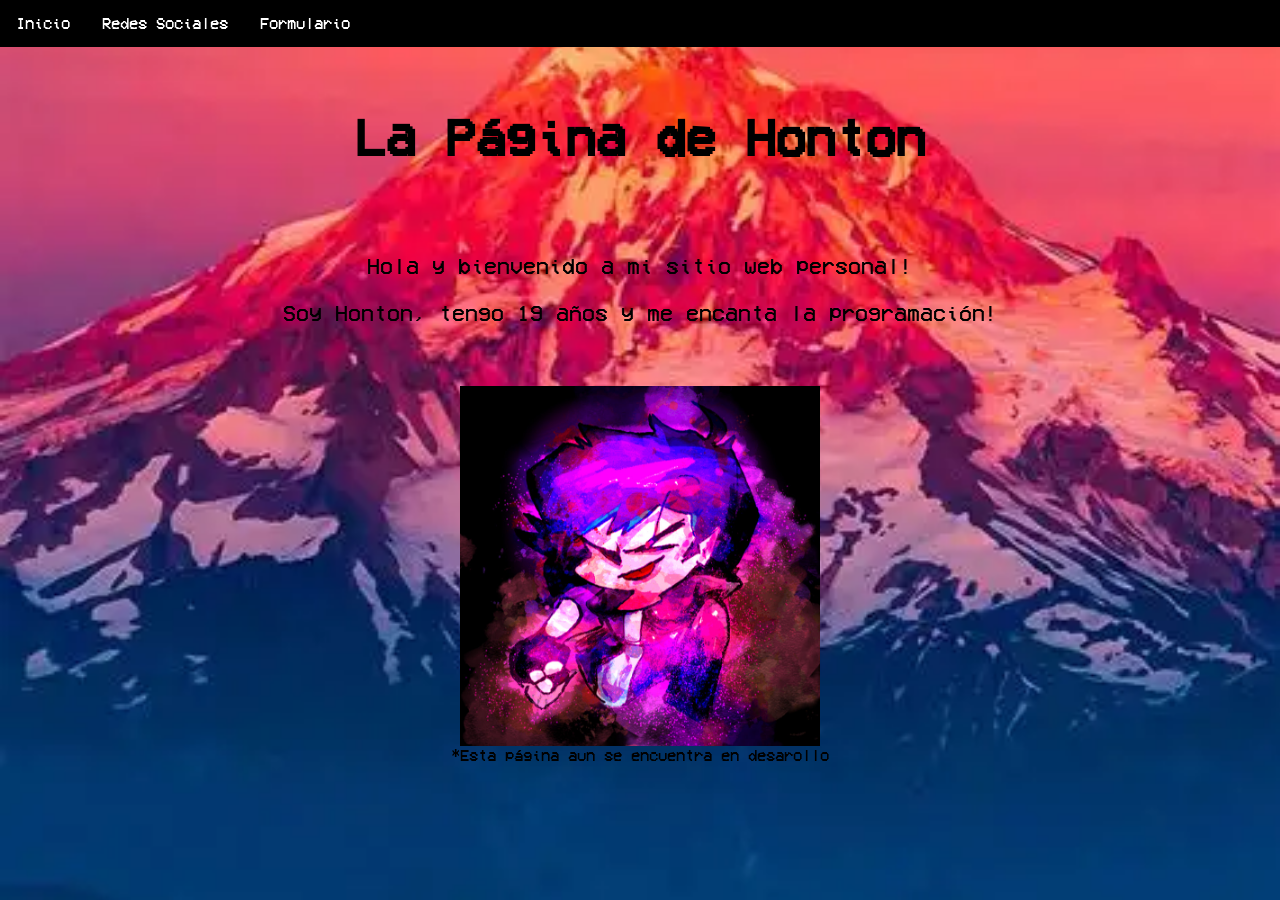
<file: index.html>
<!DOCTYPE encoding="UTF-8" html>
<html lang="es">
  <head>
		<link rel="stylesheet" href="css/nav.css">
    <link rel="stylesheet" href="css/base.css">
		<link rel="stylesheet" href="css/texts.css">
		<link rel="icon" href="assets/icon.ico" type="image/x-icon">
  </head>

	<body>
		<title>Honton129 - Inicio</title>

		<ul>
			<li><a href="index.html">Inicio</a></li>
			<li><a href="socials.html">Redes Sociales</a></li>
			<li><a href="form.html">Formulario</a></li>
		</ul>

		<div class="center-title"><br>
			<h1 id="title-web">La Página de Honton</h1><br>
		</div>

		<div class="center-text">
			<p id="welcome-text">Hola y bienvenido a mi sitio web personal!</p>
			<p id="about-text">Soy Honton, tengo 19 años y me encanta la programación!</p>
		</div>

		<div class="center"><br><br>
			<img src="assets/pfp.jpg" alt="Honton129 hecho por Kaz" width="360" height="360"/>
		</div>

		<div class="center-bottom">*Esta página aun se encuentra en desarollo</div>
	</body>
</html>
</file>
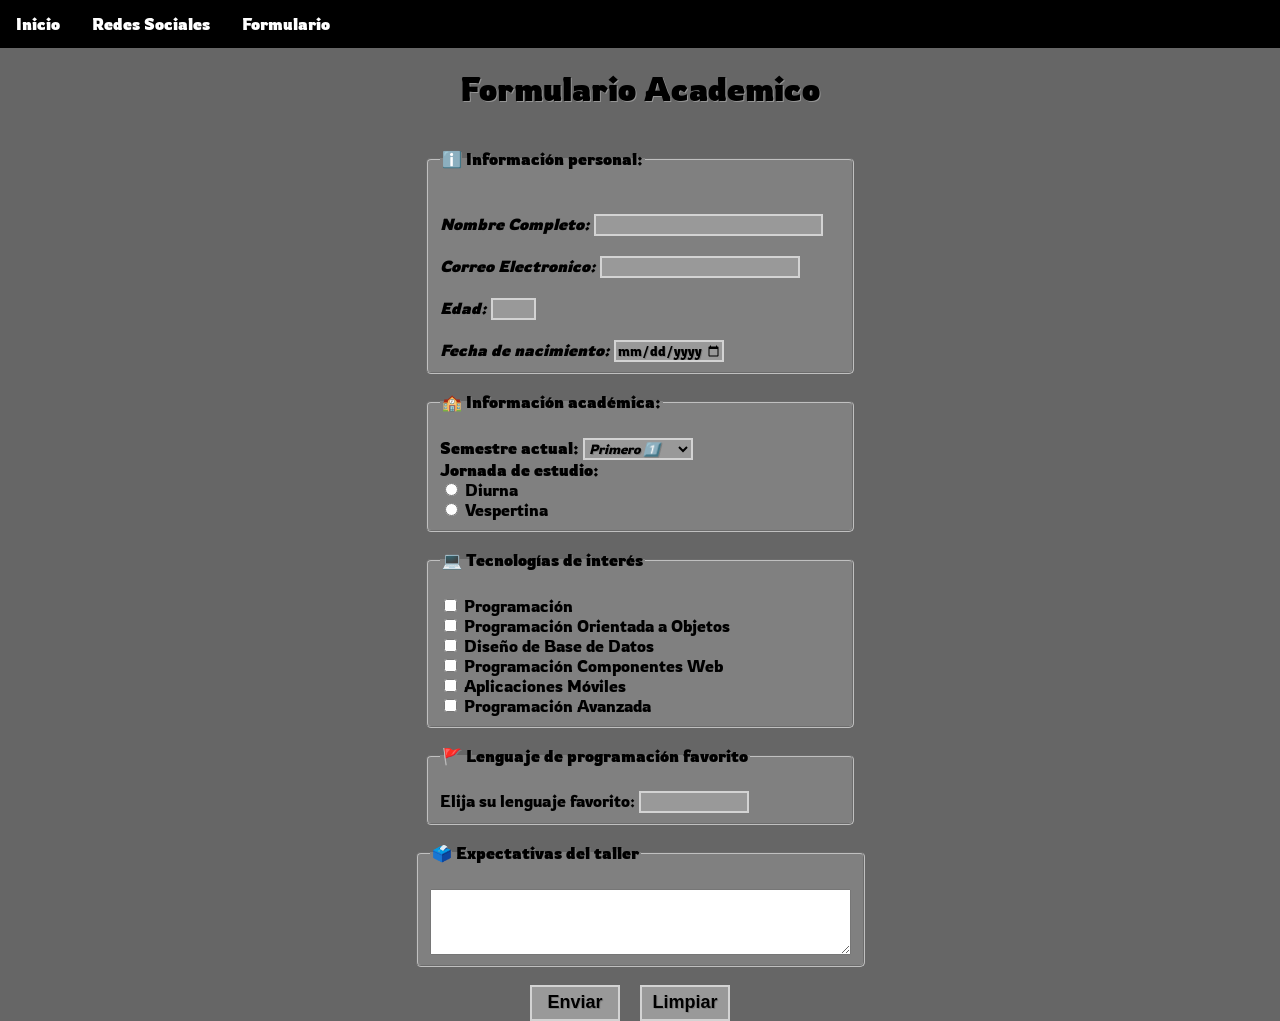
<file: form.html>
<!DOCTYPE encoding="UTF-8" html>
<html lang="es">
  <head>
    <link rel="stylesheet" href="css/nav.css">
		<link rel="stylesheet" href="css/form.css">
    <link rel="icon" href="assets/icon.ico" type="image/x-icon">

    <link rel="preconnect" href="https://fonts.googleapis.com">
    <link rel="preconnect" href="https://fonts.gstatic.com" crossorigin>
    <link href="https://fonts.googleapis.com/css2?family=Rowdies:wght@300;400;700&display=swap" rel="stylesheet">

    <title>Formulario Academico</title>
  </head>

  <body>
		<ul class="rowdies-bold">
			<li><a href="index.html">Inicio</a></li>
			<li><a href="socials.html">Redes Sociales</a></li>
			<li><a href="form.html">Formulario</a></li>
		</ul>

    <div>
      <h1 class="rowdies-bold">Formulario Academico</h1><br>
    </div>

    <form action="index.html">
      <fieldset id="info_box" class="rowdies-bold">
        <legend id="info_legend" class="rowdies-bold">Información personal:</legend><br><br>

        <label for="nombre" id="nombre_label">Nombre Completo:</label>
        <input type="text" id="nombre" name="nombre" style="width: 229px" class="rowdies-regular"><br><br>
        <label for="correo" id="correo_label">Correo Electronico:</label>
        <input type="email" id="correo" name="correo" style="width: 200px" class="rowdies-regular"><br><br>
        <label for="edad" id="edad_label">Edad:</label>
        <input type="number" id="edad" name="edad" style="width: 45px" class="rowdies-regular"><br><br>
        <label for="nacimiento" id="nacimiento_label">Fecha de nacimiento:</label>
        <input type="date" id="nacimiento" name="nacimiento" style="width: 110px" class="rowdies-regular"><br>
      </fieldset><br>

      <fieldset id="acad_box" class="rowdies-bold">
        <legend id="acad_legend" class="rowdies-bold">Información académica:</legend><br>

        <label for="semestre" id="semestre_label" class="rowdies-bold">Semestre actual:</label>
        <select name="semestre" id="semestre" class="rowdies-regular">
          <option value="1">Primero 1️⃣</option>
          <option value="2">Segundo 2️⃣</option>
          <option value="3">Tercero 3️⃣</option>
          <option value="4">Cuarto 4️⃣</option>
          <option value="5">Quinto 5️⃣</option>
        </select><br>

        <label class="rowdies-bold">Jornada de estudio:</label><br>
        <input type="radio" id="dia" name="dia_option" value="Diurna">
        <label for="dia" class="rowdies-regular">Diurna</label><br>
        <input type="radio" id="noche" name="noche_option" value="Vespertina">
        <label for="noche" class="rowdies-regular">Vespertina</label><br>
      </fieldset><br>

      <fieldset id="tec_box" class="rowdies-bold">
        <legend id="tec_legend" class="rowdies-bold">Tecnologías de interés</legend><br>

        <input type="checkbox" id="opt1" class="opt1" value="Programación">
        <label for="opt1" class="rowdies-regular">Programación</label><br>
        <input type="checkbox" id="opt2" name="opt2" value="Programación Orientada a Objetos">
        <label for="opt2" class="rowdies-regular">Programación Orientada a Objetos</label><br>
        <input type="checkbox" id="opt3" name="opt3" value="Diseño de Base de Datos">
        <label for="opt3" class="rowdies-regular">Diseño de Base de Datos</label><br>
        <input type="checkbox" id="opt4" name="opt4" value="Programación Componentes Web">
        <label for="opt4" class="rowdies-regular">Programación Componentes Web</label><br>
        <input type="checkbox" id="opt5" name="opt5" value="Aplicaciones Móviles ">
        <label for="opt5" class="rowdies-regular">Aplicaciones Móviles </label><br>
        <input type="checkbox" id="opt6" name="opt6" value="Programación Avanzada">
        <label for="opt6" class="rowdies-regular">Programación Avanzada</label><br>
      </fieldset><br>

      <fieldset id="lang_box" class="rowdies-bold">
        <legend id="lang_legend" class="rowdies-bold">Lenguaje de programación favorito</legend><br>

        <label for="langs" class="rowdies-regular">Elija su lenguaje favorito:</label>
        <input list="langs" name="lang" id="lang" style="width: 110px" class="rowdies-light">
        <datalist id="langs">
          <option value="Java">
          <option value="Python">
          <option value="JavaScript">
          <option value="C#">
          <option value="C++">
          <option value="PHP">
          <option value="HTML">
        </datalist>
      </fieldset><br>

      <fieldset id="expectativas_box" class="rowdies-bold">
        <legend id="expectativas_legend" class="rowdies-bold">Expectativas del taller</legend><br>
        <textarea id="expectativas" name="expectativas" rows="4" cols="50"></textarea>
      </fieldset><br>

      <div id="buttons_div" class="rowdies-bold">
        <input type="submit" id="button_enviar" value="Enviar">
        <input type="button" id="button_limpiar" value="Limpiar">
      </div>
    </form>
  </body>
</html>
</file>
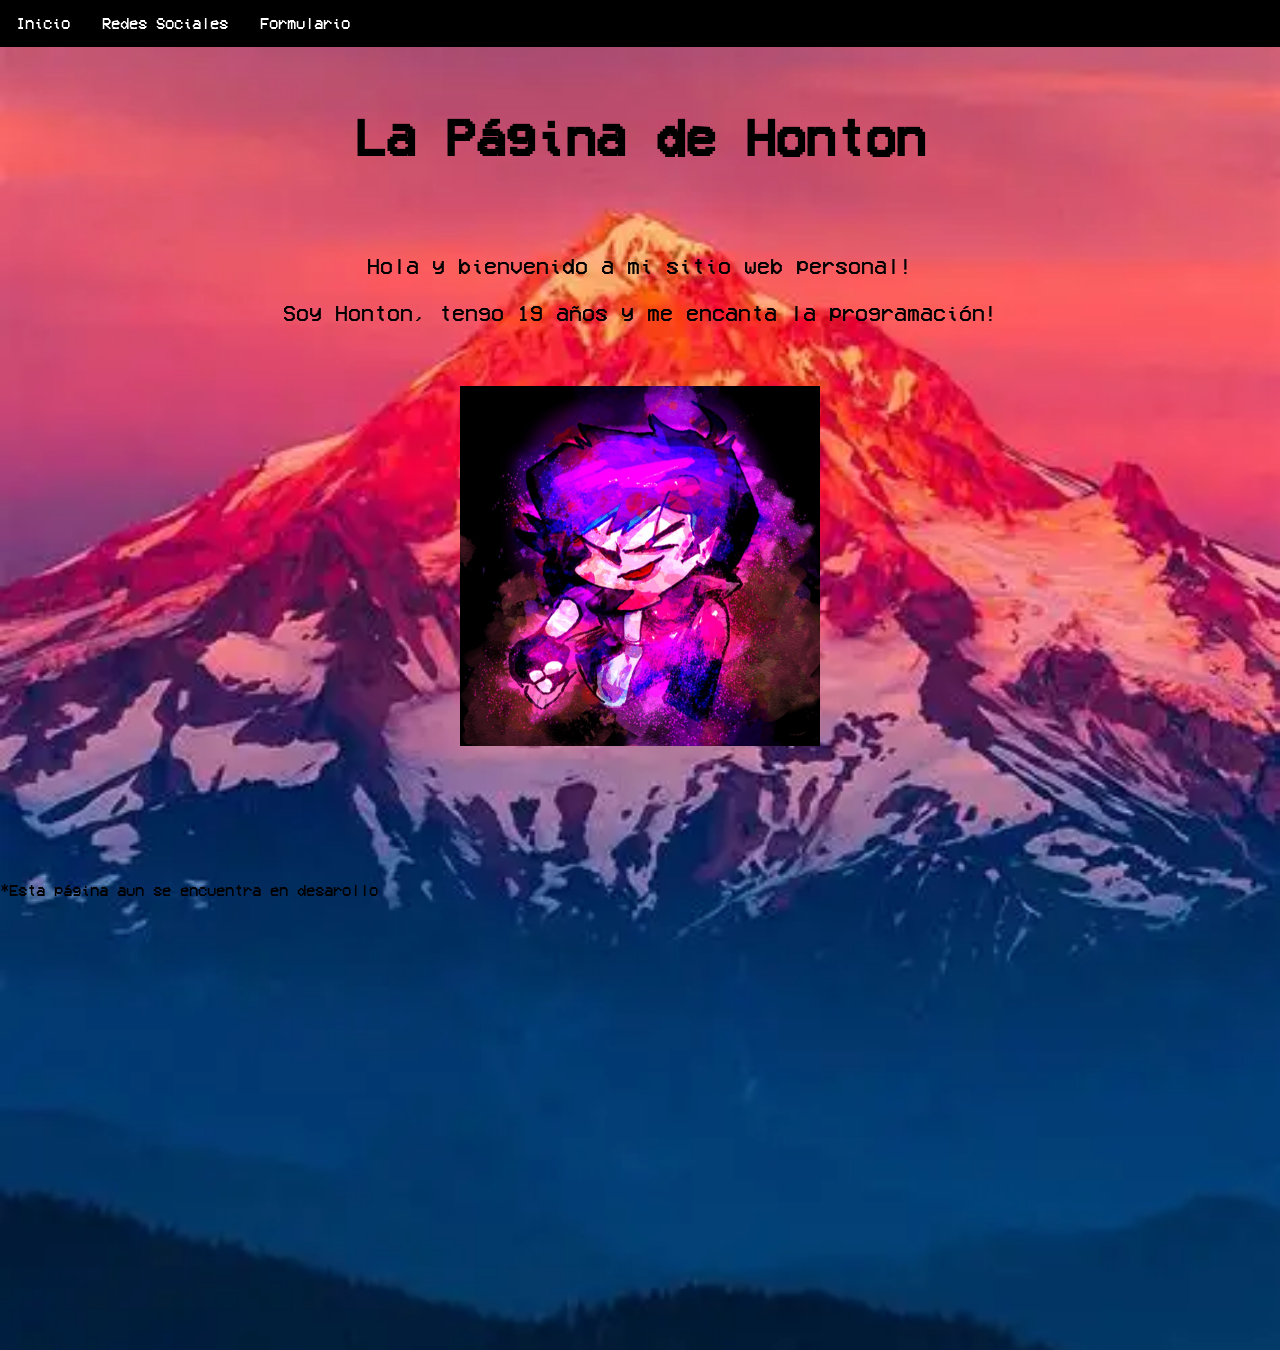
<file: main.html>
<!DOCTYPE encoding="UTF-8" html>
<html lang="en">
	<head>
		<style>
				@font-face {
					font-family: "VCR";
					src: url("res/fonts/vcr.ttf");
				}
				body {
					font-family: "VCR", sans-serif;
					background-image: url("res/img/bg.png");
					background-size: cover;
					background-repeat: repeat;
					background-position: center;
					margin: 0;
  				padding: 0;
					height: 150vh;
				}
				.center {
					color: #333333;
					align-content: center;
					text-align: center;
				}
				.center-bottom {
					position: absolute;
					text-align: center;
					bottom: 0;
				}
				.center-title {
					color: black;
					text-align: center;
					font-size: 26px;
				}
				.center-text {
					color: black;
					text-align: center;
					font-size: 22px;
				}
				ul {
					list-style-type: none;
					margin: 0;
					padding: 0;
					background-color: black;
					display: flex;
				}
				ul li a {
					display: block;
					color: white;
					padding: 14px 16px;
					text-decoration: none;
				}
				ul li a:hover {
					background-color: #333333;
				}
		</style>
	</head>
	<body>
		<title>Honton129 - Inicio</title>

		<ul>
			<li><a href="main.html">Inicio</a></li>
			<li><a href="socials.html">Redes Sociales</a></li>
			<li><a href="formulario/form.html">Formulario</a></li>
		</ul>

		<div class="center-title"><br>
			<h1 id="title-web">La Página de Honton</h1><br>
		</div>

		<div class="center-text">
			<p id="welcome-text">Hola y bienvenido a mi sitio web personal!</p>
			<p id="about-text">Soy Honton, tengo 19 años y me encanta la programación!</p>
		</div>

		<div class="center"><br><br>
			<img src="res/img/pfp.png" alt="Honton PFP" width="360" height="360"/>
		</div>

		<div class="center-bottom">*Esta página aun se encuentra en desarollo</div>
	</body>
</html>
</file>
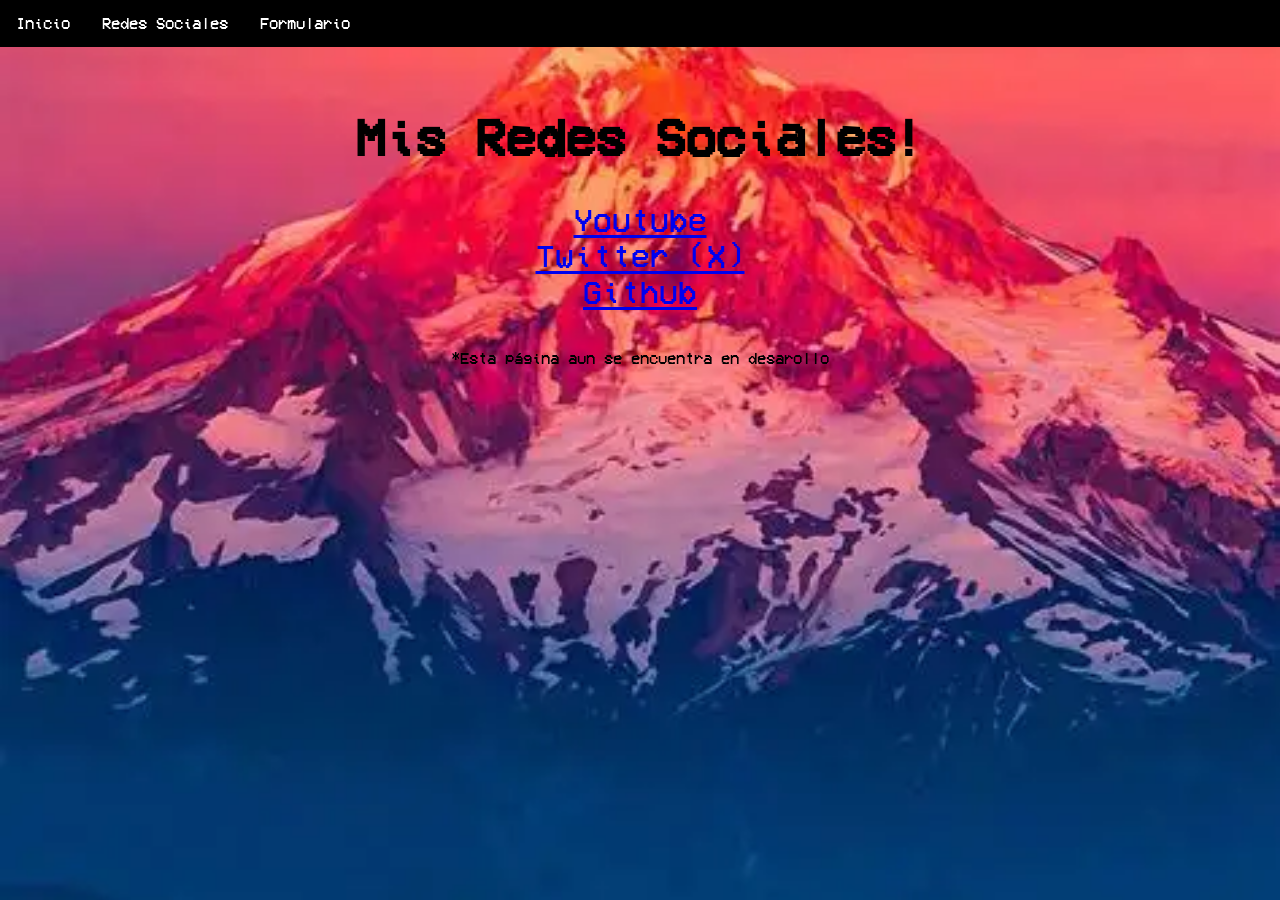
<file: socials.html>
<!DOCTYPE encoding="UTF-8" html>
<html lang="es">
	<head>
		<link rel="stylesheet" href="css/nav.css">
		<link rel="stylesheet" href="css/base.css">
		<link rel="stylesheet" href="css/texts.css">
		<link rel="icon" href="assets/icon.ico" type="image/x-icon">
	</head>

	<body>
		<title>Honton129 - Redes Sociales</title>

		<ul>
			<li><a href="index.html">Inicio</a></li>
			<li><a href="socials.html">Redes Sociales</a></li>
			<li><a href="form.html">Formulario</a></li>
		</ul>

		<div class="center-title"><br>
			<h1 id="socials-text" >Mis Redes Sociales!</h1>
		</div>

		<div class="links">
			<a href="https://www.youtube.com/honton129">Youtube</a><br>
			<a href="https://www.x.com/honton129">Twitter (X)</a><br>
			<a href="https://www.github.com/honton129">Github</a><br>
		</div><br><br>

		<div class="center-bottom">*Esta página aun se encuentra en desarollo</div>
	</body>
</html>
</file>
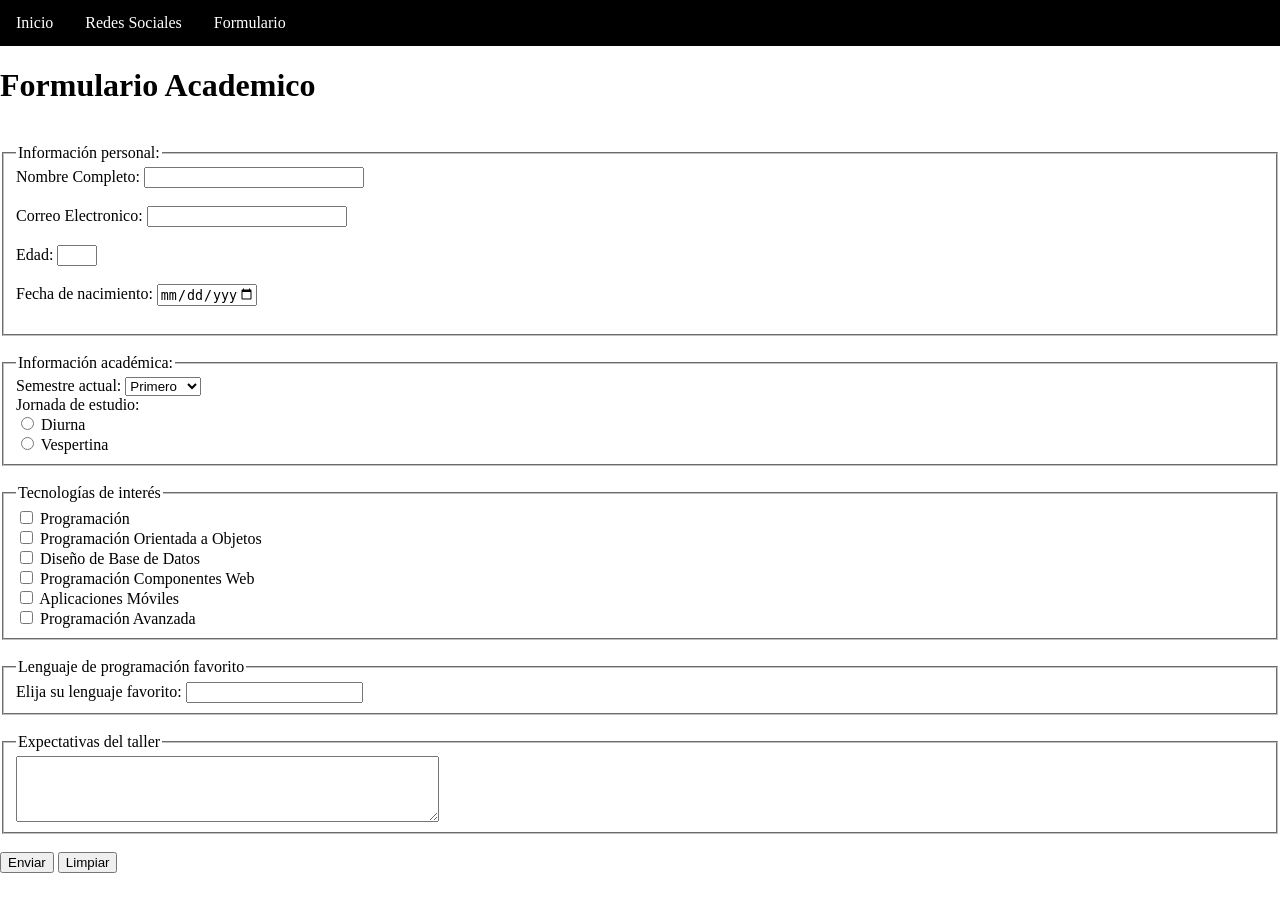
<file: formulario/form.html>
<!DOCTYPE encoding="UTF-8" html>
<html lang="es">
  <head>
		<style>
				body {
					margin: 0;
  				padding: 0;
				}
      	ul {
					list-style-type: none;
					margin: 0;
					padding: 0;
					background-color: black;
					display: flex;
				}
				ul li a {
					display: block;
					color: white;
					padding: 14px 16px;
					text-decoration: none;
				}
				ul li a:hover {
					background-color: #333333;
				}
    </style>
  </head>

  <body>
		<ul>
			<li><a href="/HontonHTMLStuff/index.html">Inicio</a></li>
			<li><a href="/HontonHTMLStuff/socials.html">Redes Sociales</a></li>
			<li><a href="/HontonHTMLStuff/formulario/form.html">Formulario</a></li>
		</ul>

    <title>Formulario Academico</title>
    <h1>Formulario Academico</h1><br>

    <form action="/HontonHTMLStuff/index.html">
      <fieldset>
        <legend>Información personal:</legend>
        <label for="nombre">Nombre Completo:</label>
        <input type="text" id="nombre" name="nombre" style="width: 220px"><br><br>
        <label for="correo">Correo Electronico:</label>
        <input type="email" id="correo" name="correo" style="width: 200px"><br><br>
        <label for="edad">Edad:</label>
        <input type="number" id="edad" name="edad" style="width: 40px"><br><br>
        <label for="nacimiento">Fecha de nacimiento:</label>
        <input type="date" id="nacimiento" name="nacimiento" style="width: 100px"><br><br>
      </fieldset><br>

      <fieldset>
        <legend>Información académica:</legend>
        <label for="semestre">Semestre actual:</label>
        <select name="semestre" id="semestre">
          <option value="1">Primero</option>
          <option value="2">Segundo</option>
          <option value="3">Tercero</option>
          <option value="4">Cuarto</option>
          <option value="5">Quinto</option>
        </select><br>

        <label>Jornada de estudio:</label><br>
        <input type="radio" id="dia" name="dia_option" value="Diurna">
        <label for="dia">Diurna</label><br>
        <input type="radio" id="noche" name="noche_option" value="Vespertina">
        <label for="noche">Vespertina</label><br>
      </fieldset><br>

      <fieldset>
        <legend>Tecnologías de interés</legend>
        <input type="checkbox" id="opt1" name="opt1" value="Programación">
        <label for="opt1">Programación</label><br>
        <input type="checkbox" id="opt2" name="opt2" value="Programación Orientada a Objetos">
        <label for="opt2">Programación Orientada a Objetos</label><br>
        <input type="checkbox" id="opt3" name="opt3" value="Diseño de Base de Datos">
        <label for="opt3">Diseño de Base de Datos</label><br>
        <input type="checkbox" id="opt4" name="opt4" value="Programación Componentes Web">
        <label for="opt4">Programación Componentes Web</label><br>
        <input type="checkbox" id="opt5" name="opt5" value="Aplicaciones Móviles ">
        <label for="opt5">Aplicaciones Móviles </label><br>
        <input type="checkbox" id="opt6" name="opt6" value="Programación Avanzada">
        <label for="opt6">Programación Avanzada</label><br>
      </fieldset><br>

      <fieldset>
        <legend>Lenguaje de programación favorito</legend>
        <label for="lang">Elija su lenguaje favorito:</label>
        <input list="langs" name="lang" id="lang">
        <datalist id="langs">
          <option value="Java">
          <option value="Python">
          <option value="JavaScript">
          <option value="C#">
          <option value="C++">
          <option value="PHP">
          <option value="HTML">
        </datalist>
      </fieldset><br>

      <fieldset>
        <legend>Expectativas del taller</legend>
        <textarea id="expectativas" name="expectativas" rows="4" cols="50"></textarea>
      </fieldset><br>

      <input type="submit" value="Enviar">
      <input type="button" value="Limpiar">
    </form>
  </body>
</html>
</file>
<file: css/nav.css>
/* Cosas para la barra de navegación */
ul { /* La barra como tal */
  list-style-type: none;
  margin: 0;
  padding: 0;
  background-color: black;
  display: flex;
}
ul li a { /* Opción */
  display: block;
  color: white;
  padding: 14px 16px;
  text-decoration: none;
}
ul li a:hover { /* Opción con cursor encima */
  background-color: #333333;
}
</file>
<file: css/base.css>
/* El estilo base de toda la pagina */
@font-face { /* Creamos un font personalizado */
  font-family: "VCR";
  src: url("../assets/vcr.ttf") format('truetype');
  font-weight: normal;
	font-style: normal;
}

body {
  font-family: "VCR", "Calibri"; /* Si no existe VCR, usar Calibri */

  /* Definir el fondo y su estilo */
  background-image: url("../assets/bg.png");
  background-size: cover;
  background-repeat: repeat;
  background-position: center;

  /* Odio los margins y paddings automaticos */
  margin: 0;
  padding: 0;
  height: 100vh;
}
</file>
<file: css/texts.css>
/* Todo esto son puras configuraciones de texto */
/* Nada tan importante */
.center {
  color: #333333;
  align-content: center;
  text-align: center;
}
.center-bottom {
  align-content: center;
  text-align: center;
}
.center-title {
  color: black;
  text-align: center;
  font-size: 26px;
}
.center-text {
  color: black;
  text-align: center;
  font-size: 22px;
}
.links {
  color :black;
  text-align: center;
  font-size: 32px;
}
</file>
<file: css/form.css>
/* El estilo del formulario */

/* Clases de la fuente de Google Fonts */
.rowdies-light {
  font-family: "Rowdies", sans-serif;
  font-weight: 300;
  font-style: normal;
}

.rowdies-regular {
  font-family: "Rowdies", sans-serif;
  font-weight: 400;
  font-style: normal;
}

.rowdies-bold {
  font-family: "Rowdies", sans-serif;
  font-weight: 700;
  font-style: normal;
}

h1 {
  text-shadow: 1px 1px #959595;

  /* Centrar todo horizontalmente */
  justify-content: center;
  display: flex;
}

body {
  /* Definir el fondo y su estilo */
  background-color: #666666;

  /* Odio los margins y paddings automaticos */
  margin: 0;
  padding: 0;
  height: 100vh;
}

.text-general { /* Hago que todo los textos esten en italico y normales con una sombra de 1x1 gris claro*/
  font-style: italic;
  font-weight: bold;
  text-shadow: 1px 1px gray;
}

/* Estilo de cajas */

#info_legend {
  font-weight: bold;
  text-shadow: 1px 1px gray;
}

#info_legend::before {
  content: "ℹ️ "
}

#info_box {
  border-radius: 5px 5px 5px 5px;
  background: gray;
  width: 400px;
}

#nombre_label {
  font-weight: bolder;
  font-style: italic;
  font-size: 16px;
}

#correo_label {
  font-weight: bolder;
  font-style: italic;
  font-size: 16px;
}

#edad_label {
  font-weight: bolder;
  font-style: italic;
  font-size: 16px;
}

#nacimiento_label {
  text-shadow: 1px 1px gray;
  font-weight: bolder;
  font-style: italic;
  font-size: 16px;
}

#acad_legend {
  font-weight: bold;
  text-shadow: 1px 1px gray;
}

#acad_legend::before {
  content: "🏫 "
}

#acad_box {
  border-radius: 5px 5px 5px 5px;
  background: gray;
  width: 400px;
}

#semestre {
  width: 110px;
  font-style: italic;
  text-shadow: 1px 1px gray;
}

#tec_legend {
  font-weight: bold;
  text-shadow: 1px 1px gray;
}

#tec_legend::before {
  content: "💻 "
}

#tec_box {
  border-radius: 5px 5px 5px 5px;
  background: gray;
  width: 400px;
}

#lang_legend {
  font-weight: bold;
  text-shadow: 1px 1px gray;
}

#lang_legend::before {
  content: "🚩 "
}

#lang_box {
  border-radius: 5px 5px 5px 5px;
  background: gray;
  width: 400px;
}

#lang {
  text-shadow: 1px 1px gray;
}

#expectativas_legend {
  font-weight: bold;
  text-shadow: 1px 1px gray;
}

#expectativas_legend::before {
  content: "🗳️ "
}

#expectativas_box {
  border-radius: 5px 5px 5px 5px;
  background: gray;
  width: 375px;
}

/* Para mantener el orden, pondre todo lo que modifique los campos aqui. */

fieldset {
  font-weight: bolder;
  text-shadow: 1px 1px gray;

  /* Aunque tenga el margin general en 0, esto de alguna manera centra los fieldset */
  margin: auto;
}

legend {
  font-weight: bolder;
  text-shadow: 1px 1px gray;
}

select, datalist, input { /* Descubri que puedo usar commas y juntar varias clases en una */
  border: 2px solid lightgrey;
  text-shadow: 1px 1px gray;
  background: #999999;
  font-weight: bolder;
}

#button_enviar, #button_limpiar {
  margin-right: 20px; /* Les damos una separación a los botones */

  /* Hacemos mas grandes los botones */
  font-size: large;
  height: 2em; /* #em significa que sea 5 veces mas grande */
  width: 5em;
}

#buttons_div {
  display: flex;
  align-items: center;
  justify-content: center;
}

select:hover, select:focus, datalist:hover, datalist:focus, input:hover, input:focus, input:checked {
  background: #888888;
}
</file>
